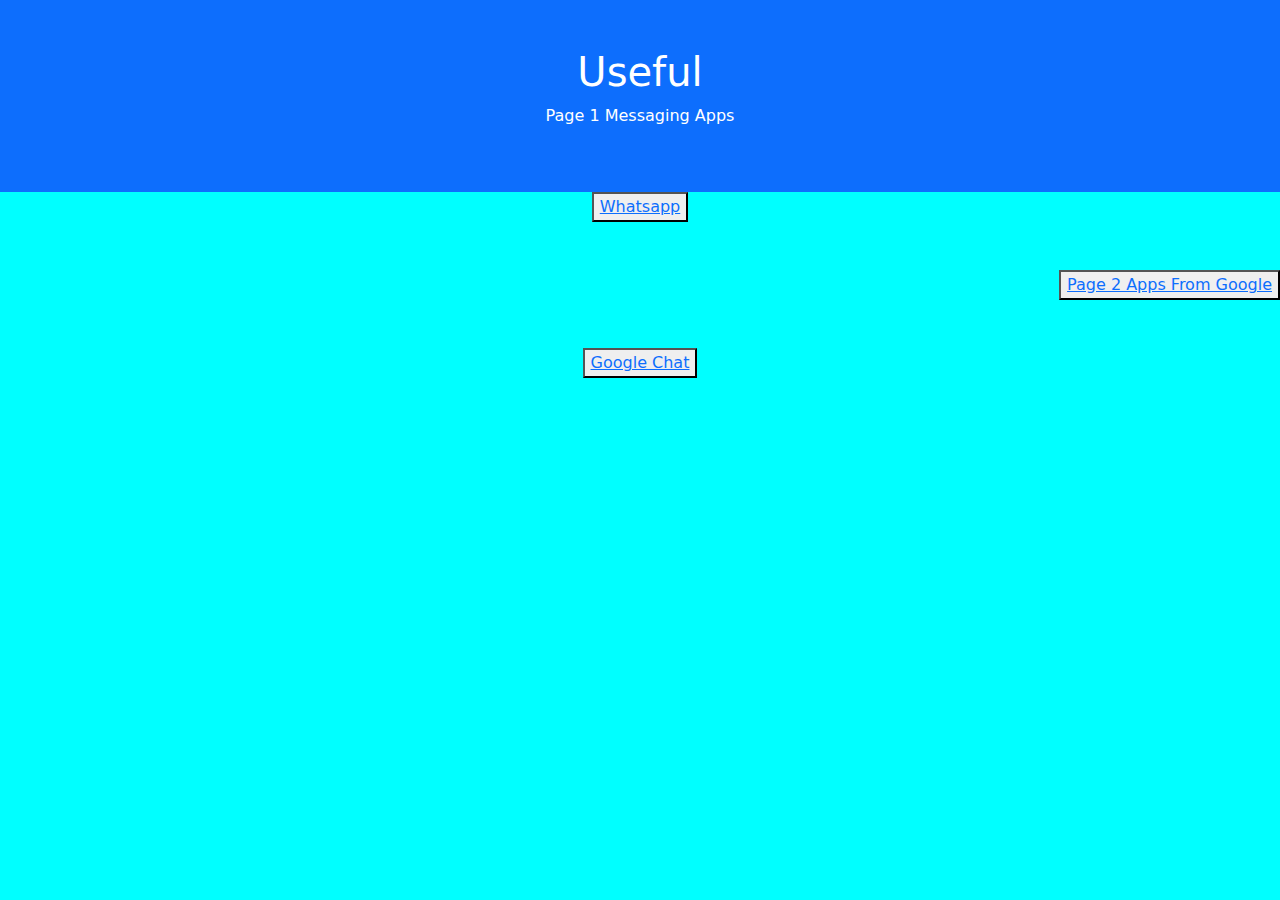
<file: index.html>
<!DOCTYPE html>
<html>
<head>
  <title>Useful</title>
<meta charset="utf-8">
<meta name="viewport" content="width=device-width, initial-scale=1">
<link href="https://cdn.jsdelivr.net/npm/bootstrap@5.1.3/dist/css/bootstrap.min.css" rel="stylesheet">
<script src="https://cdn.jsdelivr.net/npm/bootstrap@5.1.3/dist/js/bootstrap.bundle.min.js"></script>
</head>
<body style="background-color:aqua">
  <div style="text-align:center">
<div class="p-5 bg-primary text-white text-center">
  <h1>Useful</h1>
  <p>Page 1 Messaging Apps</p>
</div>
<button class="btk"><a href="https://www.whatsapp.com/">Whatsapp</a></button>
<div style="text-align:left">
</div>
<div style="text-align:right">
  <br><br><button class="bty"><a href="me.html">Page 2 Apps From Google</a></button>
</div>
<br><br><button class="aaa"><a href="https://mail.google.com/chat/u/0/#chat/welcome">Google Chat</a></button></br></br>
</div>
</body>
</html>
</file>
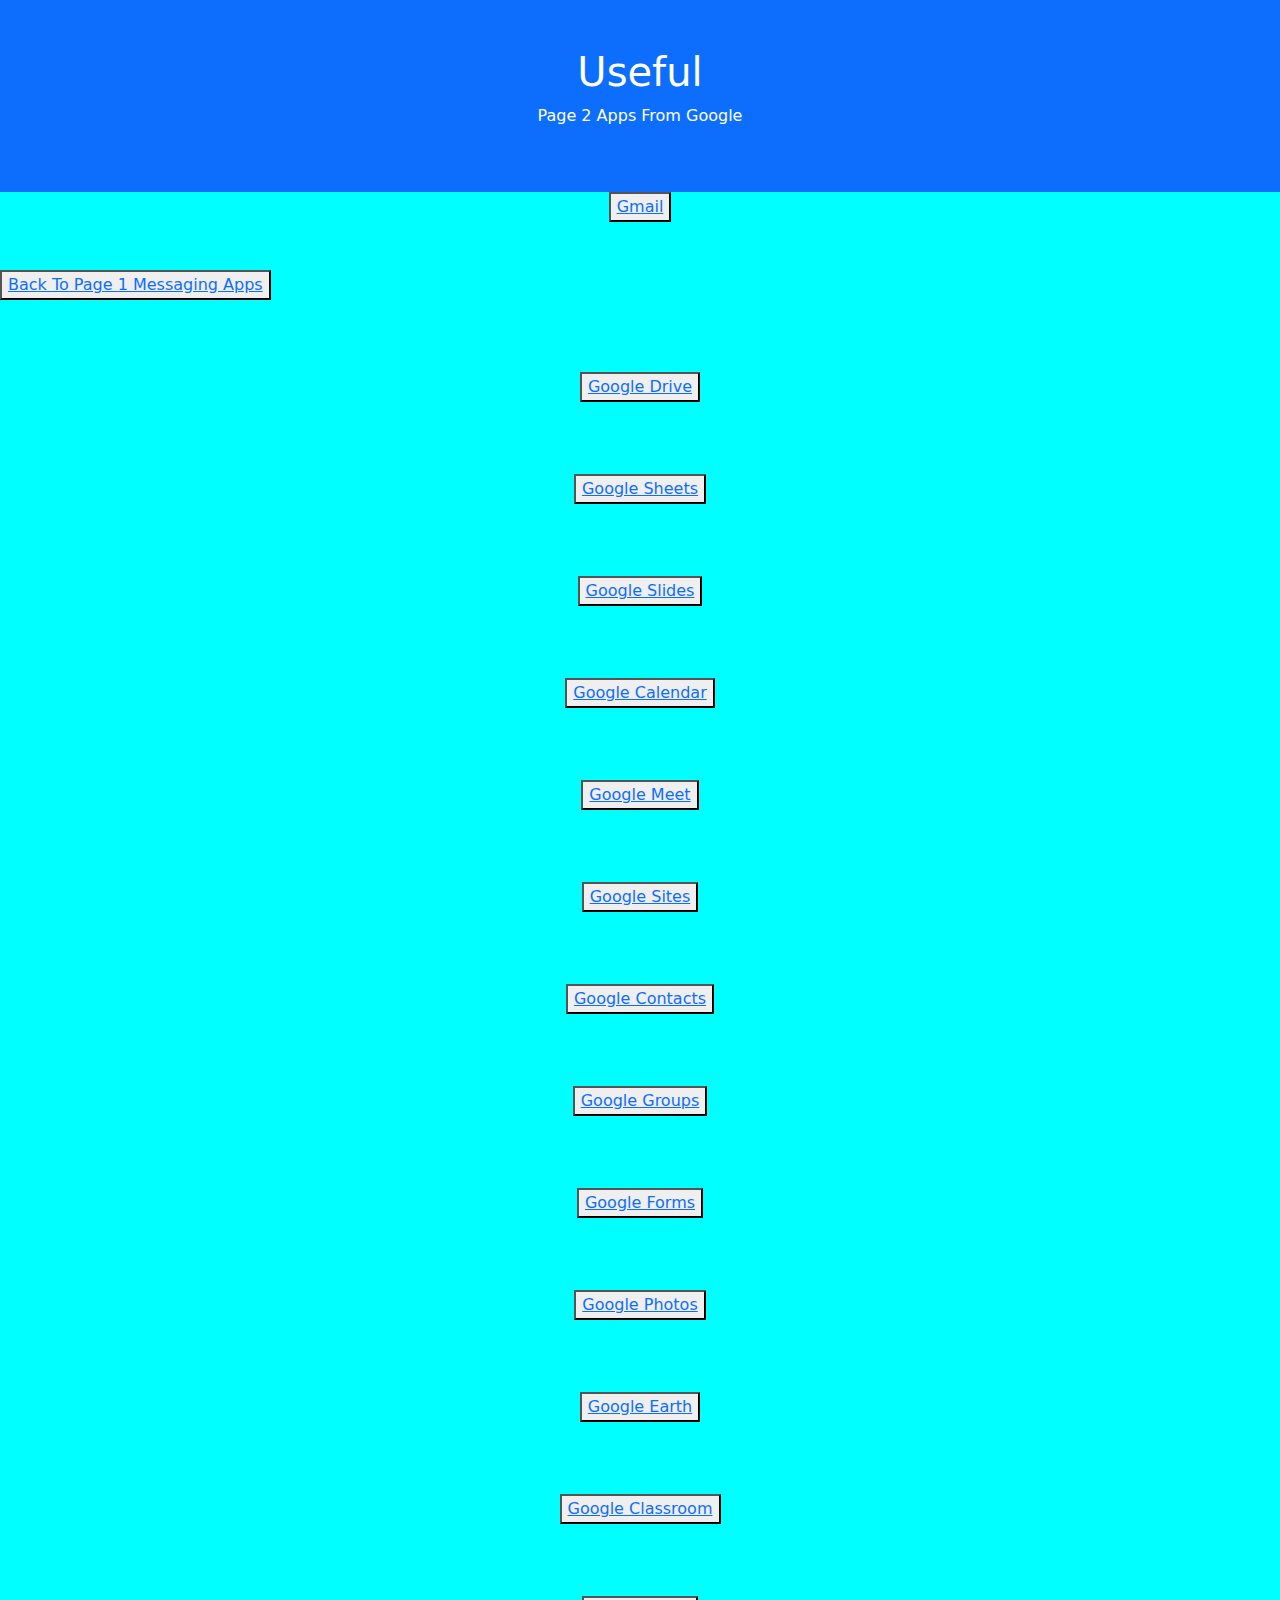
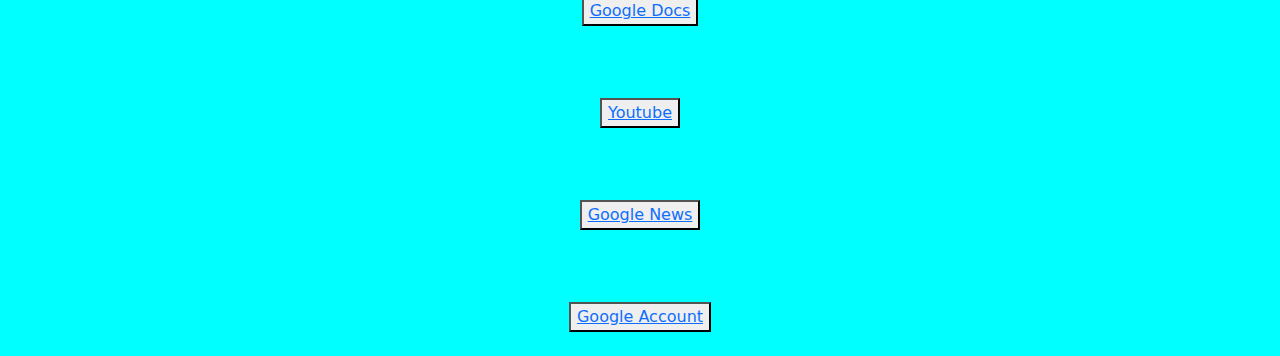
<file: me.html>
<!DOCTYPE html>
<html>
<head>
  <title>Useful</title>
<meta charset="utf-8">
<meta name="viewport" content="width=device-width, initial-scale=1">
<link href="https://cdn.jsdelivr.net/npm/bootstrap@5.1.3/dist/css/bootstrap.min.css" rel="stylesheet">
<script src="https://cdn.jsdelivr.net/npm/bootstrap@5.1.3/dist/js/bootstrap.bundle.min.js"></script>
</head>
<body style="background-color:aqua">
  <div style="text-align:center">
<div class="p-5 bg-primary text-white text-center">
  <h1>Useful</h1>
  <p>Page 2 Apps From Google</p>
</div>
<button class="bty"><a href="https://mail.google.com/">Gmail</a></button>
<div style="text-align:left">
<br><br><button class="bty"><a href="index.html">Back To Page 1 Messaging Apps</a></button></br></br>
</div>
<br><br><button class="abb"><a href="https://drive.google.com/drive/my-drive">Google Drive</a></button></br></br>
<br><br><button class="btz"><a href="https://docs.google.com/spreadsheets/">Google Sheets</a></button></br></br>
<br><br><button class="bta"><a href="https://docs.google.com/presentation/">Google Slides</a></button></br></br>
<br><br><button class="btb"><a href="https://calendar.google.com/calendar/">Google Calendar</a></button></br></br>
<br><br><button class="btc"><a href="https://meet.google.com/">Google Meet</a></button></br></br>
<br><br><button class="btd"><a href="https://sites.google.com/">Google Sites</a></button></br></br>
<br><br><button class="bte"><a href="https://contacts.google.com/">Google Contacts</a></button></br></br>
<br><br><button class="btf"><a href="https://groups.google.com/">Google Groups</a></button></br></br>
<br><br><button class="btg"><a href="https://docs.google.com/forms/">Google Forms</a></button></br></br>
<br><br><button class="bth"><a href="https://photos.google.com/">Google Photos</a></button></br></br>
<br><br><button class="bti"><a href="https://earth.google.com/web/">Google Earth</a></button></br></br>
<br><br><button class="btj"><a href="https://classroom.google.com/">Google Classroom</a></button></br></br>
<br><br><button class="btk"><a href="https://docs.google.com/">Google Docs</a></button></br></br>
<br><br><button class="aaa"><a href="https://www.youtube.com/">Youtube</a></button></br></br>
<br><br><button class="abb"><a href="https://news.google.com/">Google News</a></button></br></br>
<br><br><button class="acc"><a href="https://myaccount.google.com/">Google Account</a></button></br></br>
</div>
</body>
</html>
</file>
